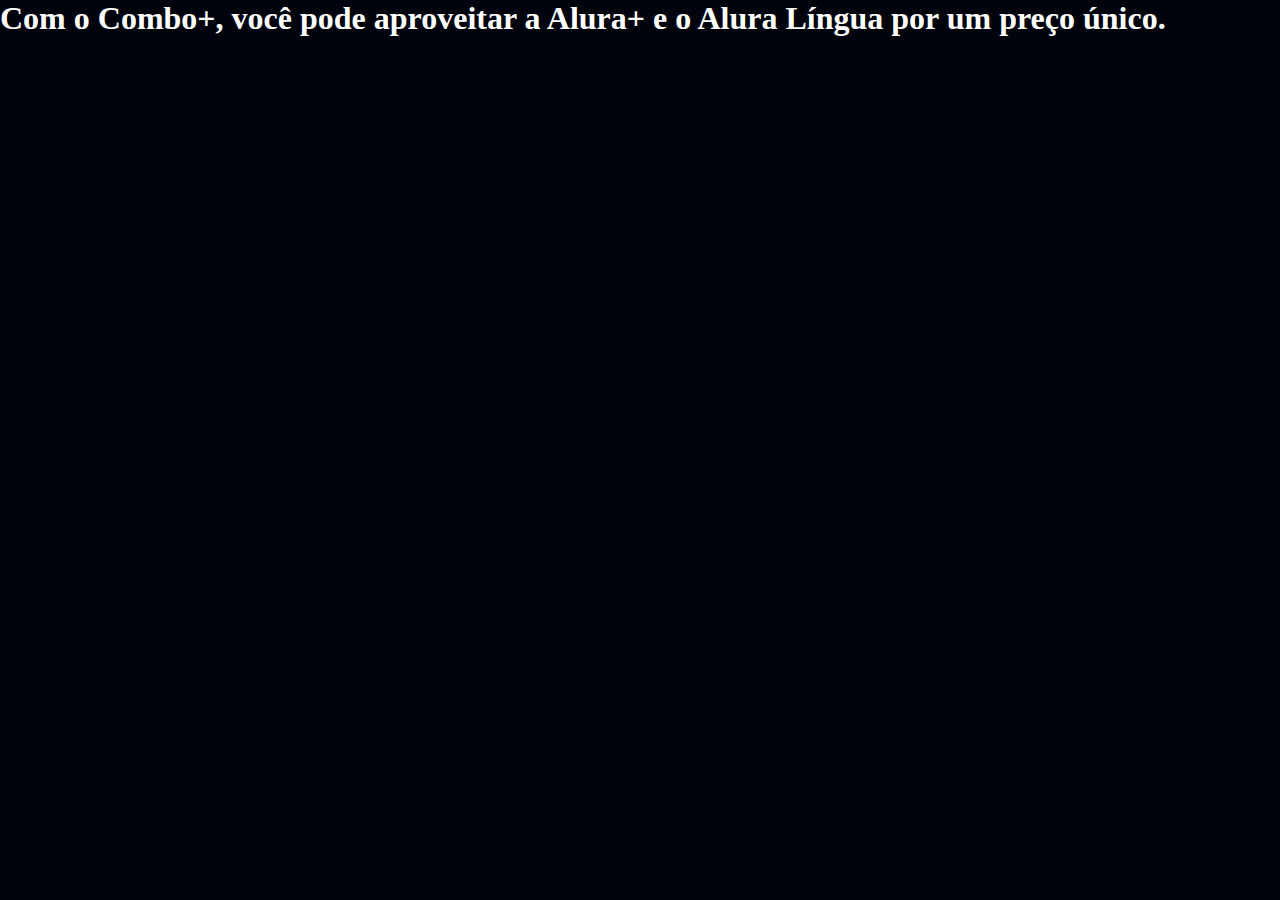
<file: vinicius/index.html>
<!DOCTYPE html>
<html>

<head>
    <title>Alura Plus</title>
    <meta charset="UTF-8">
    <meta name="viewport" content="width=device-width, initial-scale=1">
    <link rel="stylesheet" href="styles.css">
</head>

<body>
    <h1>Com o Combo+, você pode aproveitar a Alura+ e o Alura Língua por um preço único.</h1>
    
</body>
</file>
<file: vinicius/styles.css>
:root {
    --branco-principal: #FFFFFF;
    --cinza-secundario: #C0C0C0;
    --botao-azul: #167BF7;
    --cor-de-fundo: #00030C;
} 

body {
    background-color: var(--cor-de-fundo);
}

body {
    background-color: var(--cor-de-fundo);
    color: var(--branco-principal);
}

* {
    margin: 0;
    padding: 0;
}
</file>
